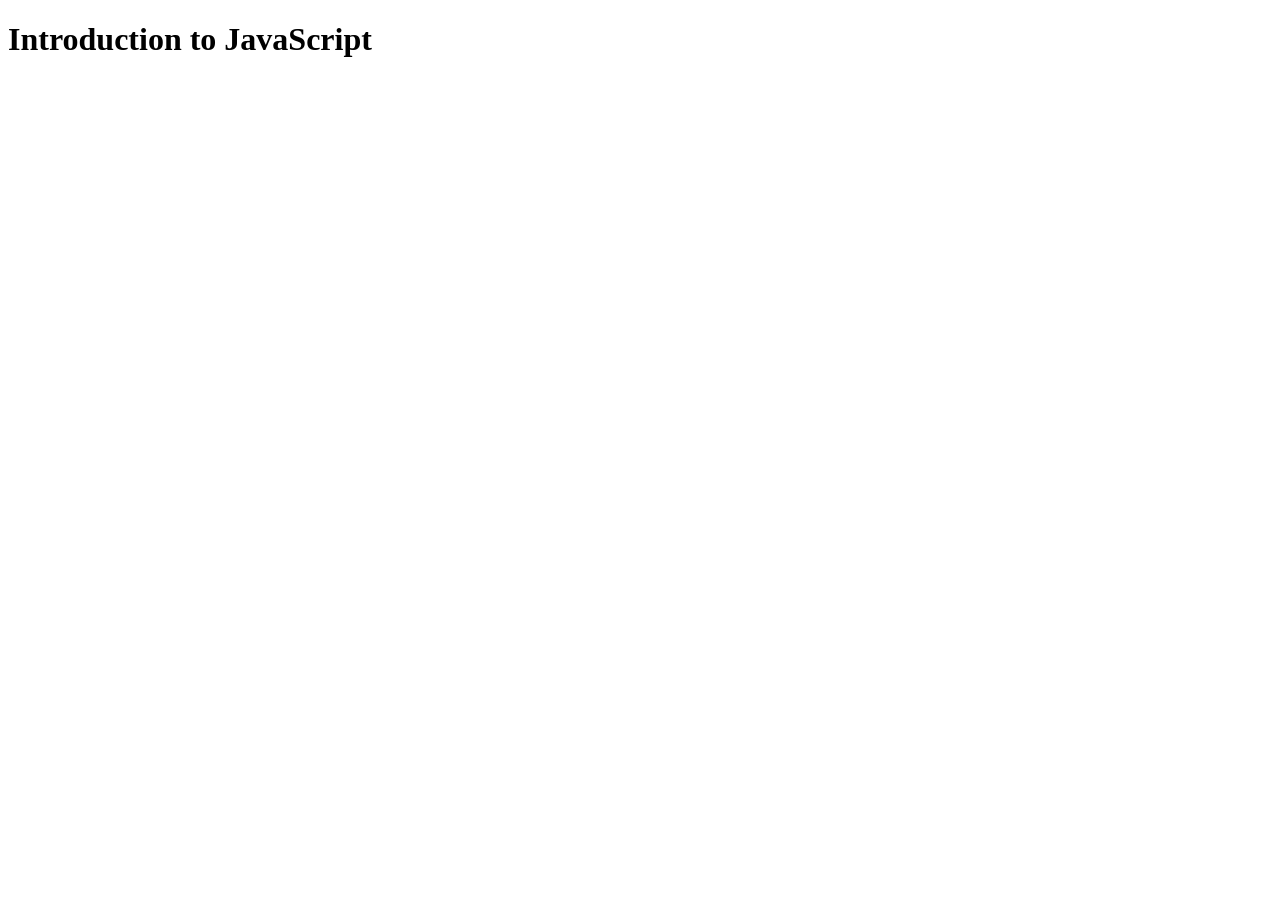
<file: day1_js/index.html>
<!DOCTYPE html>
<html lang="en">
<head>
    <meta charset="UTF-8">
    <meta name="viewport" content="width=device-width, initial-scale=1.0">
    <title>JavaScript</title>
</head>
<body>
    <h1>Introduction to JavaScript</h1>
</body>
</html>
</file>
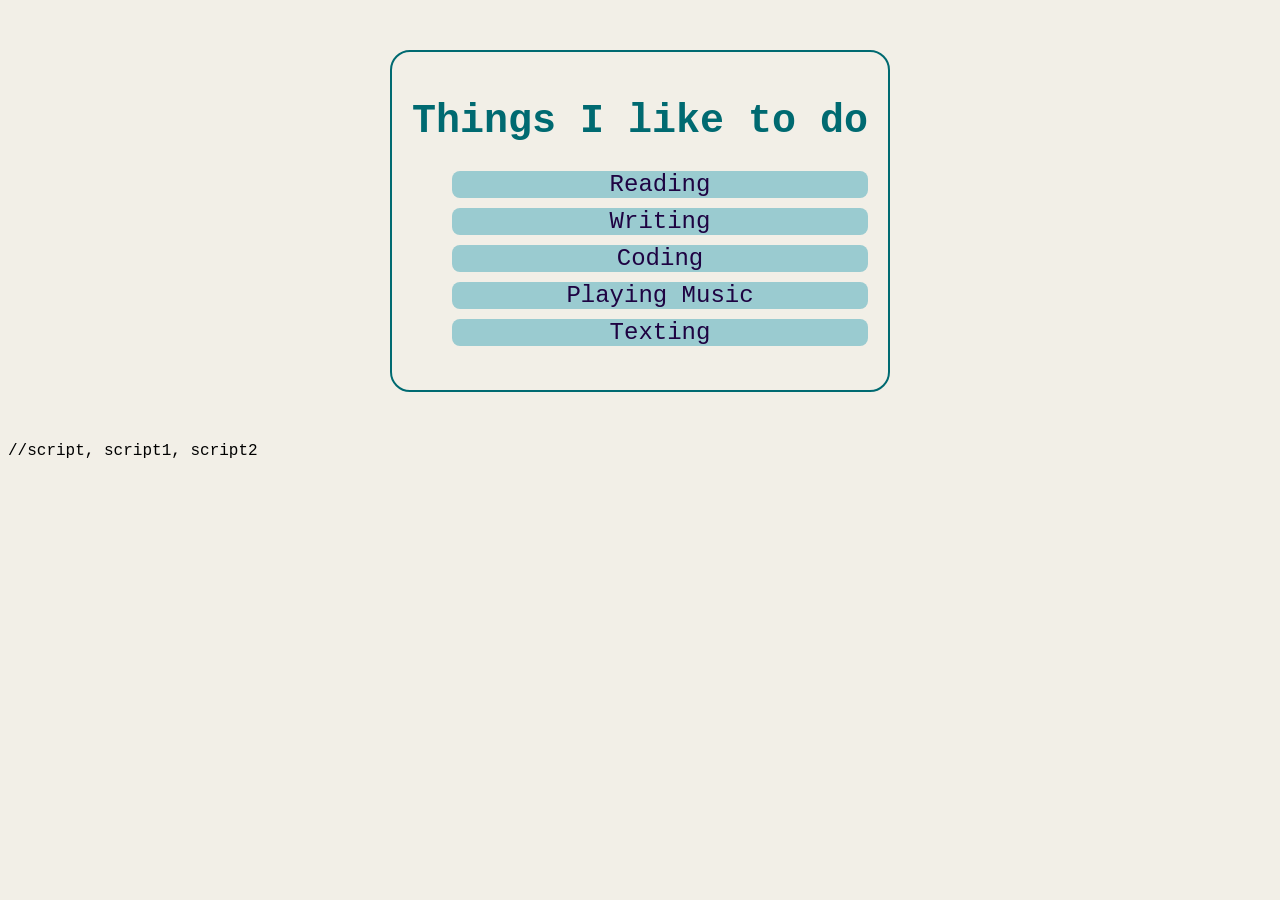
<file: day2_js_dom/index.html>
<!DOCTYPE html>
<html lang="en">
<head>
    <meta charset="UTF-8">
    <meta name="viewport" content="width=device-width, initial-scale=1.0">
    <title>DOM Manipulation</title>
    <link rel="stylesheet" href="style.css">
</head>
<body>
    <div class="container">
        <h1 id="heading">Things I like to do</h1>
        <ul>
            <li class="item-list">Reading</li>
            <li class="item-list">Writing</li>
            <li class="item-list">Coding</li>
            <li class="item-list">Playing Music</li>
            <li class="item-list">Texting</li>
        </ul>
    </div>

    <!-- <div class="container">
        <h1 id="heading">Things We like to do</h1>
        <ul>
            <li class="item-list">Reading</li>
            <li class="item-list">Writing</li>
            <li class="item-list">Coding</li>
            <li class="item-list">Playing Music</li>
            <li class="item-list">Traveling</li>
        </ul>
    </div> -->
    <!-- <script src="script.js"></script> -->
    <script src="script2.js"></script>

    //script, script1, script2
</body>
</html>
</file>
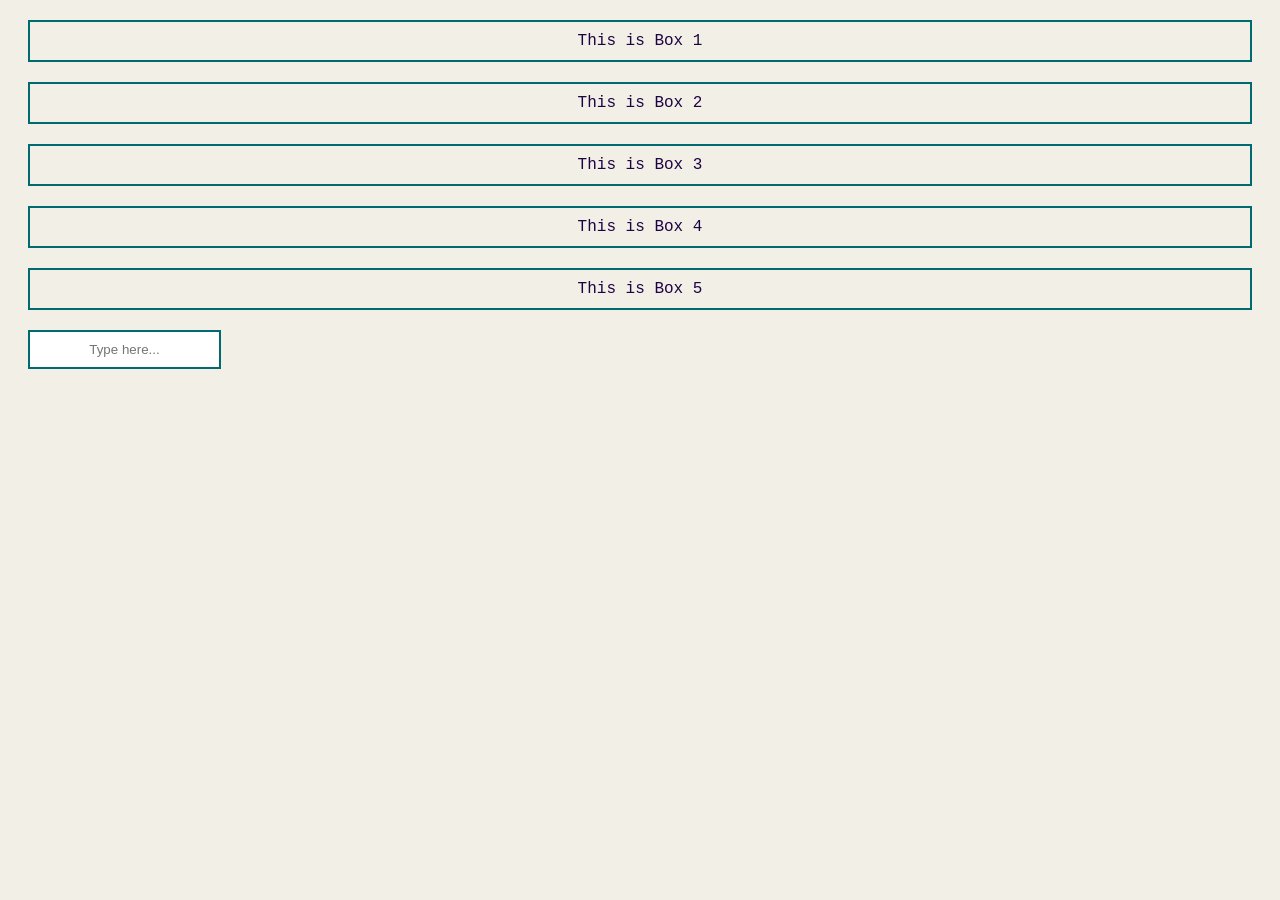
<file: day2_js_dom/index1.html>
<!DOCTYPE html>
<html lang="en">
  <head>
    <meta charset="UTF-8" />
    <meta name="viewport" content="width=device-width, initial-scale=1.0" />
    <title>DOM Events</title>
    <link rel="stylesheet" href="style1.css" />
  </head>
  <body>
    <div class=“container”>
      <div class="box" id="box1" tabindex="0">This is Box 1</div>
      <div class="box" id="box2" tabindex="0">This is Box 2</div>
      <div class="box" id="box3" tabindex="0">This is Box 3</div>
      <div class="box" id="box4" tabindex="0">This is Box 4</div>
      <div class="box" id="box5" tabindex="0">This is Box 5</div>
      <input class="textInput box" type="text" placeholder="Type here..." />
    </div>
  </body>

  <!-- <script src="script3.js"></script> -->
  <script src="script4.js"></script>
</html>
</file>
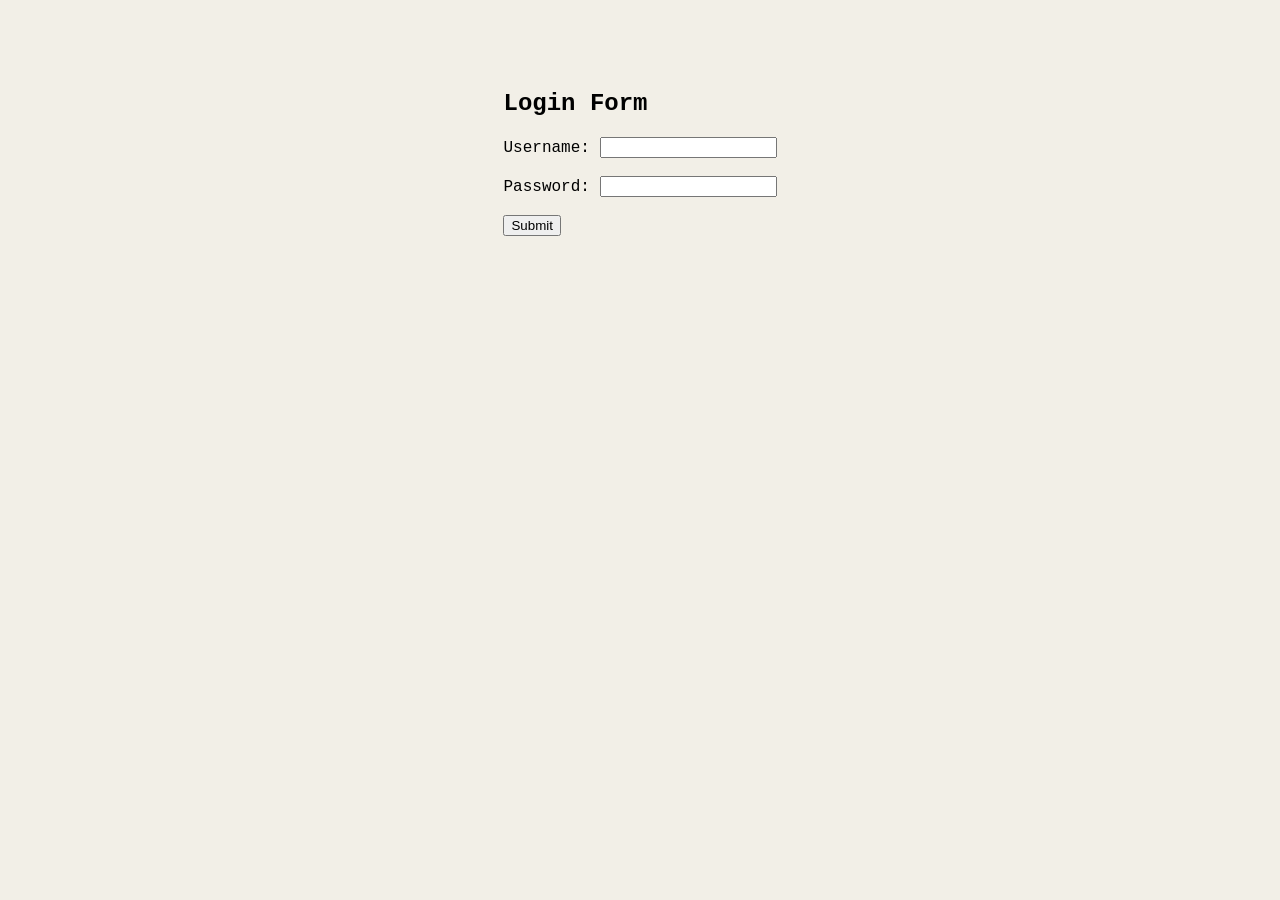
<file: day2_js_dom/index2.html>
<!doctype html>
<html lang="en">
  <head>
    <meta charset="UTF-8" />
    <meta name="viewport" content="width=device-width, initial-scale=1.0" />
    <title>Document</title>
    <link rel="stylesheet" href="style1.css" />
  </head>
  <body>
    <div class="container">
      <h2 id="heading">Login Form</h2>
      <form id="loginForm">
        <label for="username">Username:</label>
        <input type="text" id="username" required /><br /><br />

        <label for="password">Password:</label>
        <input type="password" id="password" required /><br /><br />

        <button type="submit">Submit</button>
      </form>
    </div>
  </body>
  <!-- <script src="script5.js"></script> -->
  <script>
    // load event
    function alertBtn() {
      console.log("page loaded");
    }
    window.addEventListener("load", alertBtn);

    //resize event
    window.addEventListener("resize", function () {
      console.log("page resized");
    });
    // scroll event
    window.addEventListener("scroll", function () {
      console.log("page scrolled");
    });
  </script>
</html>
</file>
<file: day2_js_dom/style.css>
body {
  background-color: #f2efe7;
  font-family: "Courier New";
}

.container {
  border: 2px solid #006a71;
  width: fit-content;
  padding: 20px;
  border-radius: 20px;
  margin: 50px auto;
}

#heading {
  color: #006a71;
  text-align: center;
  font-size: 2.5em;
  font-weight: 600;
}

ul {
  font-size: 1.5rem;
  font-weight: 400;
  list-style-type: none;
  justify-content: center;
  align-items: center;
  text-align: center;
}
li {
  margin: 10px 0;
  border-radius: 8px;
  background-color: #9acbd0;
  color: #1e0342;
}
button {
  margin: 10px auto;
  cursor: pointer;
  background-color: #006a71;
  color: #fff;
  border-radius: 8px;
  padding: 10px;
  border: none;
}
</file>
<file: day2_js_dom/style1.css>
body {
  background-color: #f2efe7;
  font-family: "Courier New";
}

.container {
  width: fit-content;
  padding: 20px;
  margin: 50px auto;
}

.box {
  border: 2px solid #006a71;
  display: flex;
  flex-direction: column;
  gap: 10px;
  justify-content: center;
  align-items: center;
  text-align: center;
  margin: 20px;
  padding: 10px;
}

.box {
  cursor: pointer;
  color: #1e0342;
  transition: background-color 0.3s ease;
}

.box:hover {
  background-color: #006a71;
  color: #fff;
}
</file>
